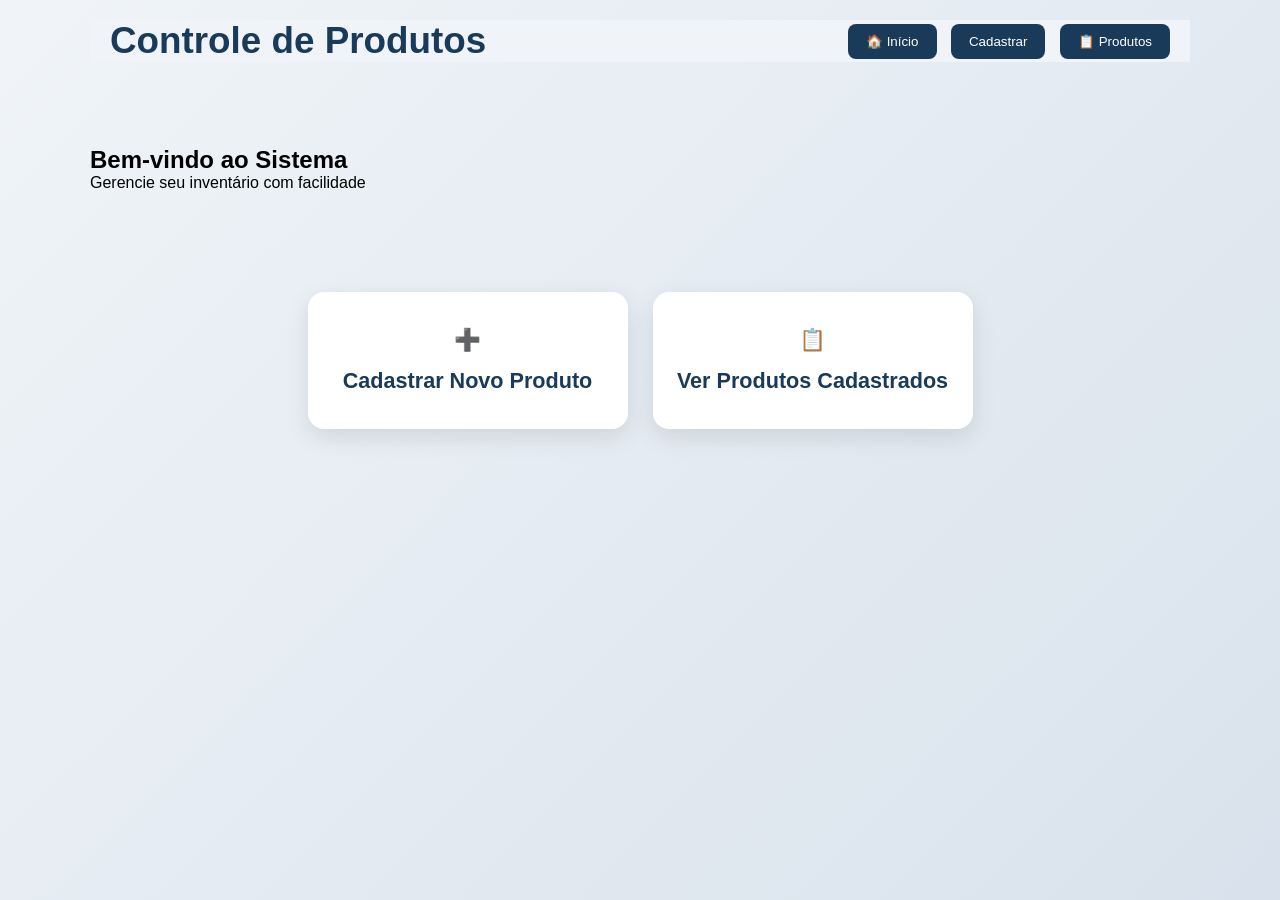
<file: front-and/index.html>
<!DOCTYPE html>
<html lang="pt-br">
<head>
    <meta charset="UTF-8">
    <meta name="viewport" content="width=device-width, initial-scale=1.0">
    <title>Controle de Produtos</title>
    <link rel="stylesheet" href="style.css">
</head>
<body>
    <header>
        <h1>Controle de Produtos</h1>
        <div class="header-buttons">
            <button onclick="mostrarHome()" class="btn-header">🏠 Início</button>
            <button onclick="mostrarCadastro()" class="btn-header"> Cadastrar</button>
            <button onclick="mostrarLista()" class="btn-header">📋 Produtos</button>
        </div>
    </header>

    <!-- TELA INICIAL -->
    <div id="home-screen" class="screen active">
        <div class="menu-container">
            <br>
            <br>
            <br>
            <h2>Bem-vindo ao Sistema</h2>
            <p class="subtitle">Gerencie seu inventário com facilidade</p>
            
            <div class="main-buttons">
                <button onclick="mostrarCadastro()" class="btn-main cadastrar">
                    <span class="icon">➕</span>
                    Cadastrar Novo Produto
                </button>
                <button onclick="mostrarLista()" class="btn-main lista">
                    <span class="icon">📋</span>
                    Ver Produtos Cadastrados
                </button>
            </div>
        </div>
    </div>

    <!-- TELA DE CADASTRO -->
    <div id="cadastro-screen" class="screen">
        <div class="card">
            <h2>Cadastrar Novo Produto</h2>
            <form id="produto-form">
                <input type="hidden" id="produto-id">
                <input type="text" id="nome" placeholder="Nome do Produto" required>
                <input type="number" id="preco" placeholder="Preço (R$)" step="0.01" required>
                <input type="number" id="quantidade" placeholder="Quantidade em Estoque" required>
                <button type="submit" id="btn-salvar">Salvar Produto</button>
            </form>
        </div>
    </div>

    <!-- TELA DE LISTA -->
    <div id="lista-screen" class="screen">
        <div class="card">
            <h2>Produtos Cadastrados</h2>
            <table id="produtos-table">
                <thead>
                    <tr>
                        <th>ID</th>
                        <th>Nome</th>
                        <th>Preço</th>
                        <th>Qtd.</th>
                        <th>Ações</th>
                    </tr>
                </thead>
                <tbody id="produtos-lista"></tbody>
            </table>
        </div>
    </div>

    <script src="script.js"></script>
</body>
</html>
</file>
<file: front-and/style.css>
* {
    margin: 0;
    padding: 0;
    box-sizing: border-box;
}

body {
    font-family: 'Segoe UI', Tahoma, Geneva, Verdana, sans-serif;
    background: linear-gradient(135deg, #f0f4f8 0%, #d9e2ec 100%);
    min-height: 100vh;
    padding: 20px;
}

header {
    display: flex;
    justify-content: space-between;
    align-items: center;
    max-width: 1100px;
    margin: 0 auto 30px;
    padding: 0 20px;
    background-color: #f0f4f8;
}

header h1 {
    color: #1a3a5a;
    font-size: 2.3rem;
}

.header-buttons button {
    margin-left: 10px;
    padding: 10px 18px;
    border: none;
    border-radius: 8px;
    background: #1a3a5a;
    color: white;
    cursor: pointer;
    font-weight: 500;
    transition: 0.3s;
}

.header-buttons button:hover {
    background: #2c5a8a;
    transform: translateY(-2px);
}

/* Telas */
.screen {
    display: none;
    max-width: 1100px;
    margin: 0 auto;
}

.screen.active {
    display: block;
}

/* Card */
.card {
    background: white;
    border-radius: 16px;
    box-shadow: 0 10px 30px rgba(0, 0, 0, 0.1);
    padding: 35px;
    margin-bottom: 25px;
}

/* Formulário - Campos um abaixo do outro */
#produto-form input {
    width: 100%;
    padding: 14px 16px;
    margin-bottom: 18px;
    border: 2px solid #e0e0e0;
    border-radius: 10px;
    font-size: 1.05rem;
    transition: all 0.3s ease;
}

#produto-form input:focus {
    border-color: #219150;
    box-shadow: 0 0 0 4px rgba(33, 145, 80, 0.15);
    outline: none;
}

#btn-salvar {
    width: 100%;
    padding: 16px;
    background: #219150;
    color: white;
    border: none;
    border-radius: 10px;
    font-size: 1.2rem;
    font-weight: bold;
    cursor: pointer;
    transition: all 0.3s ease;
    margin-top: 10px;
}

#btn-salvar:hover {
    background: #1a7a42;
    transform: translateY(-3px);
    box-shadow: 0 8px 20px rgba(33, 145, 80, 0.3);
}

/* Tabela */
table {
    width: 100%;
    border-collapse: collapse;
    background: white;
    border-radius: 12px;
    overflow: hidden;
}

th {
    background: #1a3a5a;
    color: white;
    padding: 14px;
    text-align: left;
}

td {
    padding: 14px;
    border-bottom: 1px solid #eee;
}

tr:hover {
    background: #f8f9fa;
}

.btn-editar, .btn-excluir {
    padding: 7px 14px;
    border: none;
    border-radius: 6px;
    cursor: pointer;
    font-weight: 500;
}

.btn-editar { background: #ffc107; color: black; }
.btn-excluir { background: #dc3545; color: white; }

/* Menu Principal */
.main-buttons {
    display: flex;
    gap: 25px;
    justify-content: center;
    flex-wrap: wrap;
    margin-top: 100px;
}

.btn-main {
    flex: 1;
    max-width: 320px;
    padding: 35px 20px;
    border: none;
    border-radius: 16px;
    background: white;
    box-shadow: 0 8px 25px rgba(0, 0, 0, 0.1);
    font-size: 1.35rem;
    font-weight: 600;
    color: #1a3a5a;
    cursor: pointer;
    transition: all 0.3s;
    display: flex;
    flex-direction: column;
    align-items: center;
    gap: 15px;
}

.btn-main:hover {
    transform: translateY(-10px);
    box-shadow: 0 20px 40px rgba(0, 0, 0, 0.15);
}
</file>
